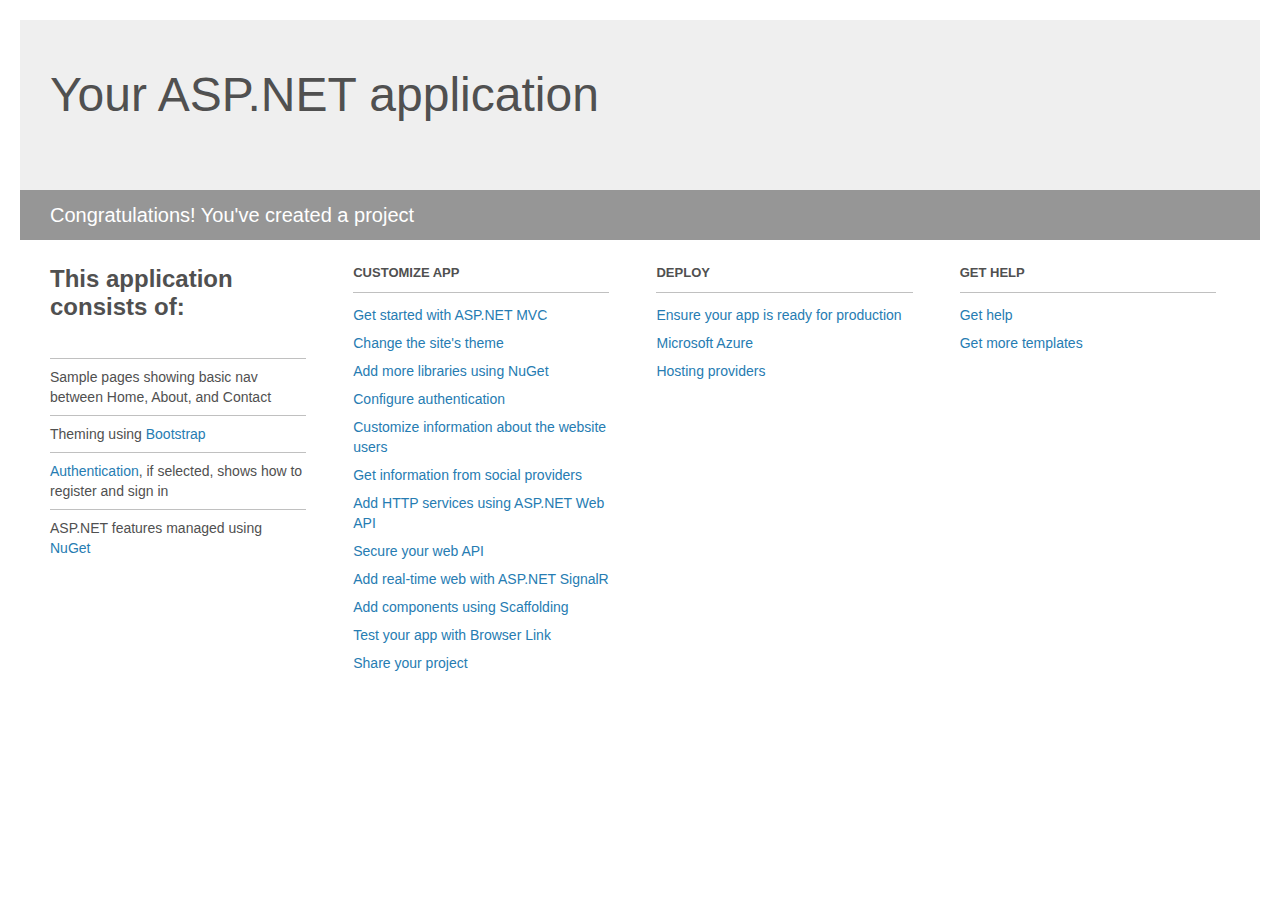
<file: BugTrack/Project_Readme.html>
﻿<!DOCTYPE html>
<html lang="en">
<head>
    <meta charset="utf-8" />
    <title>Your ASP.NET application</title>
    <style>
        body {
            background: #fff;
            color: #505050;
            font: 14px 'Segoe UI', tahoma, arial, helvetica, sans-serif;
            margin: 20px;
            padding: 0;
        }

        #header {
            background: #efefef;
            padding: 0;
        }

        h1 {
            font-size: 48px;
            font-weight: normal;
            margin: 0;
            padding: 0 30px;
            line-height: 150px;
        }

        p {
            font-size: 20px;
            color: #fff;
            background: #969696;
            padding: 0 30px;
            line-height: 50px;
        }

        #main {
            padding: 5px 30px;
        }

        .section {
            width: 21.7%;
            float: left;
            margin: 0 0 0 4%;
        }

            .section h2 {
                font-size: 13px;
                text-transform: uppercase;
                margin: 0;
                border-bottom: 1px solid silver;
                padding-bottom: 12px;
                margin-bottom: 8px;
            }

            .section.first {
                margin-left: 0;
            }

                .section.first h2 {
                    font-size: 24px;
                    text-transform: none;
                    margin-bottom: 25px;
                    border: none;
                }

                .section.first li {
                    border-top: 1px solid silver;
                    padding: 8px 0;
                }

            .section.last {
                margin-right: 0;
            }

        ul {
            list-style: none;
            padding: 0;
            margin: 0;
            line-height: 20px;
        }

        li {
            padding: 4px 0;
        }

        a {
            color: #267cb2;
            text-decoration: none;
        }

            a:hover {
                text-decoration: underline;
            }
    </style>
</head>
<body>

    <div id="header">
        <h1>Your ASP.NET application</h1>
        <p>Congratulations! You've created a project</p>
    </div>

    <div id="main">
        <div class="section first">
            <h2>This application consists of:</h2>
            <ul>
                <li>Sample pages showing basic nav between Home, About, and Contact</li>
                <li>Theming using <a href="http://go.microsoft.com/fwlink/?LinkID=615519">Bootstrap</a></li>
                <li><a href="http://go.microsoft.com/fwlink/?LinkID=615520">Authentication</a>, if selected, shows how to register and sign in</li>
                <li>ASP.NET features managed using <a href="http://go.microsoft.com/fwlink/?LinkID=320756">NuGet</a></li>
            </ul>
        </div>

        <div class="section">
            <h2>Customize app</h2>
            <ul>
                <li><a href="http://go.microsoft.com/fwlink/?LinkID=615541">Get started with ASP.NET MVC</a></li>
                <li><a href="http://go.microsoft.com/fwlink/?LinkID=615523">Change the site's theme</a></li>
                <li><a href="http://go.microsoft.com/fwlink/?LinkID=615524">Add more libraries using NuGet</a></li>
                <li><a href="http://go.microsoft.com/fwlink/?LinkID=615542">Configure authentication</a></li>
                <li><a href="http://go.microsoft.com/fwlink/?LinkID=615526">Customize information about the website users</a></li>
                <li><a href="http://go.microsoft.com/fwlink/?LinkID=615527">Get information from social providers</a></li>
                <li><a href="http://go.microsoft.com/fwlink/?LinkID=615528">Add HTTP services using ASP.NET Web API</a></li>
                <li><a href="http://go.microsoft.com/fwlink/?LinkID=615529">Secure your web API</a></li>
                <li><a href="http://go.microsoft.com/fwlink/?LinkID=615530">Add real-time web with ASP.NET SignalR</a></li>
                <li><a href="http://go.microsoft.com/fwlink/?LinkID=615531">Add components using Scaffolding</a></li>
                <li><a href="http://go.microsoft.com/fwlink/?LinkID=615532">Test your app with Browser Link</a></li>
                <li><a href="http://go.microsoft.com/fwlink/?LinkID=615533">Share your project</a></li>
            </ul>
        </div>

        <div class="section">
            <h2>Deploy</h2>
            <ul>
                <li><a href="http://go.microsoft.com/fwlink/?LinkID=615534">Ensure your app is ready for production</a></li>
                <li><a href="http://go.microsoft.com/fwlink/?LinkID=615535">Microsoft Azure</a></li>
                <li><a href="http://go.microsoft.com/fwlink/?LinkID=615536">Hosting providers</a></li>
            </ul>
        </div>

        <div class="section last">
            <h2>Get help</h2>
            <ul>
                <li><a href="http://go.microsoft.com/fwlink/?LinkID=615537">Get help</a></li>
                <li><a href="http://go.microsoft.com/fwlink/?LinkID=615538">Get more templates</a></li>
            </ul>
        </div>
    </div>

</body>
</html>
</file>
